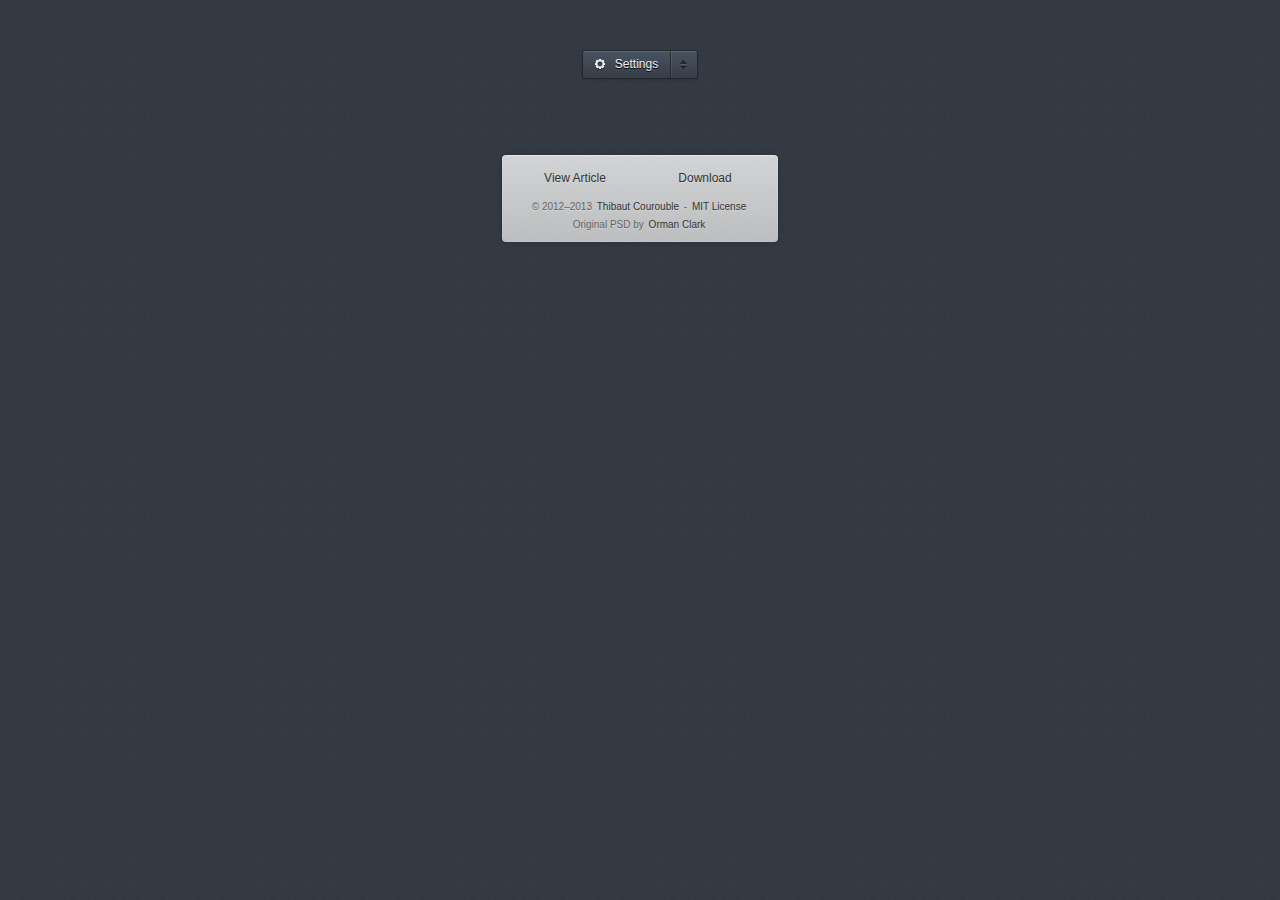
<file: redesign/7-mini-dropdown-menu/index.html>
<!DOCTYPE html>
<!--[if lt IE 7]> <html class="lt-ie9 lt-ie8 lt-ie7" lang="en"> <![endif]-->
<!--[if IE 7]> <html class="lt-ie9 lt-ie8" lang="en"> <![endif]-->
<!--[if IE 8]> <html class="lt-ie9" lang="en"> <![endif]-->
<!--[if gt IE 8]><!--> <html lang="en"> <!--<![endif]-->
<head>
  <meta charset="utf-8">
  <meta http-equiv="X-UA-Compatible" content="IE=edge,chrome=1">
  <title>Mini Dropdown Menu</title>
  <link rel="stylesheet" href="css/style.css">
  <!--[if lt IE 9]><script src="//html5shim.googlecode.com/svn/trunk/html5.js"></script><![endif]-->
</head>
<body>
  <section class="container">
    <div class="dropdown">
      <a href="index.html">Settings</a>
      <div>
        <ul>
          <li><a href="index.html">My Account</a></li>
          <li><a href="index.html">Billing Settings</a></li>
          <li><a href="index.html">Notifications</a></li>
        </ul>
      </div>
    </div>
  </section>

  <section class="about">
    <p class="about-links">
      <a href="http://www.cssflow.com/snippets/mini-dropdown-menu" target="_parent">View Article</a>
      <a href="http://www.cssflow.com/snippets/mini-dropdown-menu.zip" target="_parent">Download</a>
    </p>
    <p class="about-author">
      &copy; 2012&ndash;2013 <a href="http://thibaut.me" target="_blank">Thibaut Courouble</a> -
      <a href="http://www.cssflow.com/mit-license" target="_blank">MIT License</a><br>
      Original PSD by <a href="http://www.premiumpixels.com/freebies/mini-drop-down-menu-psd/" target="_blank">Orman Clark</a>
    </p>
  </section>
</body>
</html>
</file>
<file: redesign/7-mini-dropdown-menu/css/style.css>
html, body, div, span, applet, object, iframe,
h1, h2, h3, h4, h5, h6, p, blockquote, pre,
a, abbr, acronym, address, big, cite, code,
del, dfn, em, img, ins, kbd, q, s, samp,
small, strike, strong, sub, sup, tt, var,
b, u, i, center,
dl, dt, dd, ol, ul, li,
fieldset, form, label, legend,
table, caption, tbody, tfoot, thead, tr, th, td,
article, aside, canvas, details, embed,
figure, figcaption, footer, header, hgroup,
menu, nav, output, ruby, section, summary,
time, mark, audio, video {
  margin: 0;
  padding: 0;
  border: 0;
  font-size: 100%;
  font: inherit;
  vertical-align: baseline;
}

article, aside, details, figcaption, figure,
footer, header, hgroup, menu, nav, section {
  display: block;
}

body {
  line-height: 1;
}

ol, ul {
  list-style: none;
}

blockquote, q {
  quotes: none;
}

blockquote:before, blockquote:after,
q:before, q:after {
  content: '';
  content: none;
}

table {
  border-collapse: collapse;
  border-spacing: 0;
}

.about {
  margin: 70px auto 40px;
  padding: 8px;
  width: 260px;
  font: 10px/18px 'Lucida Grande', Arial, sans-serif;
  color: #666;
  text-align: center;
  text-shadow: 0 1px rgba(255, 255, 255, 0.25);
  background: #eee;
  background: rgba(250, 250, 250, 0.8);
  border-radius: 4px;
  background-image: -webkit-linear-gradient(top, rgba(0, 0, 0, 0), rgba(0, 0, 0, 0.1));
  background-image: -moz-linear-gradient(top, rgba(0, 0, 0, 0), rgba(0, 0, 0, 0.1));
  background-image: -o-linear-gradient(top, rgba(0, 0, 0, 0), rgba(0, 0, 0, 0.1));
  background-image: linear-gradient(to bottom, rgba(0, 0, 0, 0), rgba(0, 0, 0, 0.1));
  -webkit-box-shadow: inset 0 1px rgba(255, 255, 255, 0.3), inset 0 0 0 1px rgba(255, 255, 255, 0.1), 0 0 6px rgba(0, 0, 0, 0.2);
  box-shadow: inset 0 1px rgba(255, 255, 255, 0.3), inset 0 0 0 1px rgba(255, 255, 255, 0.1), 0 0 6px rgba(0, 0, 0, 0.2);
}
.about a {
  color: #333;
  text-decoration: none;
  border-radius: 2px;
  -webkit-transition: background 0.1s;
  -moz-transition: background 0.1s;
  -o-transition: background 0.1s;
  transition: background 0.1s;
}
.about a:hover {
  text-decoration: none;
  background: #fafafa;
  background: rgba(255, 255, 255, 0.7);
}

.about-links {
  height: 30px;
}
.about-links > a {
  float: left;
  width: 50%;
  line-height: 30px;
  font-size: 12px;
}

.about-author {
  margin-top: 5px;
}
.about-author > a {
  padding: 1px 3px;
  margin: 0 -1px;
}

/*
 * Copyright (c) 2012-2013 Thibaut Courouble
 * http://www.cssflow.com
 *
 * Licensed under the MIT License:
 * http://www.opensource.org/licenses/mit-license.php
 */
body {
  font: 13px/20px 'Lucida Grande', Tahoma, Verdana, sans-serif;
  color: #404040;
  background: #323a44 url("../img/bg.png") 0 0 repeat;
}

.container {
  margin: 50px auto;
  width: 640px;
  text-align: center;
}
.container .dropdown {
  text-align: left;
}

.dropdown {
  position: relative;
  height: 27px;
  background: #363d47;
  border: 1px solid;
  border-color: #272c33 #242930 #22272d;
  border-radius: 3px;
  display: inline-block;
  vertical-align: baseline;
  zoom: 1;
  *display: inline;
  *vertical-align: auto;
  background-image: -webkit-linear-gradient(top, #4a5361, #363d47);
  background-image: -moz-linear-gradient(top, #4a5361, #363d47);
  background-image: -o-linear-gradient(top, #4a5361, #363d47);
  background-image: linear-gradient(to bottom, #4a5361, #363d47);
  -webkit-box-shadow: inset 0 1px rgba(255, 255, 255, 0.1), 0 1px 2px rgba(0, 0, 0, 0.15);
  box-shadow: inset 0 1px rgba(255, 255, 255, 0.1), 0 1px 2px rgba(0, 0, 0, 0.15);
}
.dropdown a {
  font-size: 12px;
  text-decoration: none;
  text-shadow: 0 1px black;
}
.dropdown > a {
  float: left;
  position: relative;
  height: 27px;
  line-height: 26px;
  padding: 0 12px;
  color: #ecf0f1;
  border-radius: 2px 0 0 2px;
}
.dropdown > a:before {
  content: '';
  display: inline-block;
  vertical-align: -2px;
  width: 10px;
  height: 11px;
  margin-right: 10px;
  background: url("../img/settings.png") 0 0 no-repeat;
}
.dropdown > a:hover {
  background: #3f4753;
  background: rgba(255, 255, 255, 0.04);
}
.dropdown > a:active {
  background: #343b44;
}
.dropdown div {
  float: left;
  height: 27px;
  width: 26px;
  background: url("../img/toggle.png") 9px 9px no-repeat;
  border-left: 1px solid #292e36;
  border-color: rgba(0, 0, 0, 0.4);
  -webkit-box-shadow: inset 1px 0 rgba(255, 255, 255, 0.08);
  box-shadow: inset 1px 0 rgba(255, 255, 255, 0.08);
}
.dropdown div:hover {
  -webkit-box-shadow: inset 1px 0 rgba(255, 255, 255, 0.04), inset 26px 26px rgba(0, 0, 0, 0.1);
  box-shadow: inset 1px 0 rgba(255, 255, 255, 0.04), inset 26px 26px rgba(0, 0, 0, 0.1);
}
.dropdown div:hover ul {
  display: block;
}
.dropdown ul {
  display: none;
  position: absolute;
  top: 27px;
  left: -1px;
  right: -1px;
  background: #272c33;
  border: 1px solid #20242a;
  border-radius: 0 0 3px 3px;
  -webkit-box-shadow: 0 1px 2px rgba(0, 0, 0, 0.2);
  box-shadow: 0 1px 2px rgba(0, 0, 0, 0.2);
}
.dropdown ul li {
  display: block;
}
.dropdown ul li:last-child a {
  border-radius: 0 0 3px 3px;
}
.dropdown ul a {
  display: block;
  line-height: 28px;
  padding: 0 10px 1px;
  color: #b2b8c4;
  border-top: 1px solid transparent;
}
.dropdown ul a:hover {
  color: white;
  text-shadow: 0 1px rgba(0, 0, 0, 0.7);
  background: #426ebf;
  border-color: #78aad5;
  background-image: -webkit-linear-gradient(top, #5e9ace, #416cb8);
  background-image: -moz-linear-gradient(top, #5e9ace, #416cb8);
  background-image: -o-linear-gradient(top, #5e9ace, #416cb8);
  background-image: linear-gradient(to bottom, #5e9ace, #416cb8);
}
</file>
